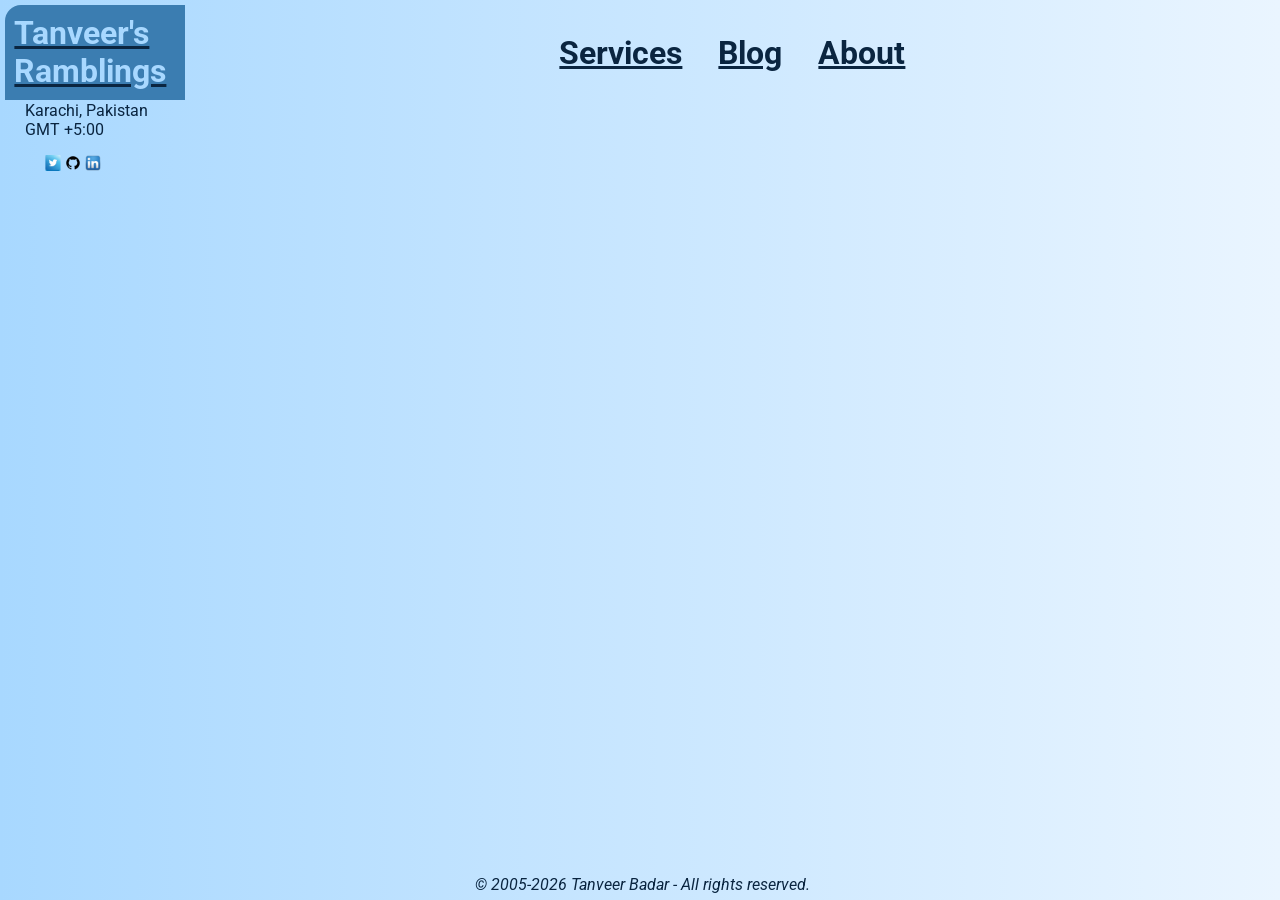
<file: index.html>
<!DOCTYPE html>
<html lang="en-US">

<head>
    <title>Tanveer's Ramblings - Home</title>
    <meta charset="utf-8">
<meta name="viewport" content="width=device-width, initial-scale=1">
<link rel="preconnect" href="https://fonts.googleapis.com">
<link rel="preconnect" href="https://fonts.gstatic.com" crossorigin>
<link
    href="https://fonts.googleapis.com/css2?family=Roboto:ital,wght@0,100;0,300;0,400;0,500;0,700;0,900;1,100;1,300;1,400;1,500;1,700;1,900&display=swap"
    rel="stylesheet">
<link href="/assets/css/themes.css" rel="stylesheet">
<link href="/assets/css/font.css" rel="stylesheet">
<link href="/assets/css/styles.css" rel="stylesheet">
<link rel="icon" href="/assets/images/favicon.png" type="image/png">

</head>

<body>
    <a class="site-name active roboto-bold" href="/">
    <div>Tanveer's Ramblings</div>
</a>
<header class="roboto-bold">
    <nav>
        <ul>
            <li ><a href="/services.html">Services</a></li>
            <li ><a href="/blog/">Blog</a></li>
            <li ><a href="/about.html">About</a></li>
        </ul>
    </nav>
</header>
    <main>
    </main>
    <aside>
    <p class="roboto-regular">Karachi, Pakistan <br /><time>GMT +5:00</time></p>
    <ul>
        <li><a href="https://twitter.com/tanveerbadar" target="_blank" rel="author" referrerpolicy="no-referrer"><img
                    src="/assets/images/twitter_48x48.png" alt="Twitter profile" /></a></li>
        <li><a href="https://github.com/tanveerbadar" target="_blank" rel="author" referrerpolicy="no-referrer"><img
                    src="/assets/images/github_48x48.png" alt="Github profile" /></a></li>
        <li><a href="https://www.linkedin.com/in/tanveerbadar/" target="_blank" rel="author"
                referrerpolicy="no-referrer"><img src="/assets/images/linkedin_48x48.png" alt="Linkedin profile" /></a>
        </li>
    </ul>
</aside>
    <footer class="roboto-regular-italic">&copy; 2005-<span id="year">2026</span> Tanveer Badar - All rights reserved.
<script>document.getElementById('year').textContent = new Date().getFullYear();</script></footer>

</body>

</html>
</file>
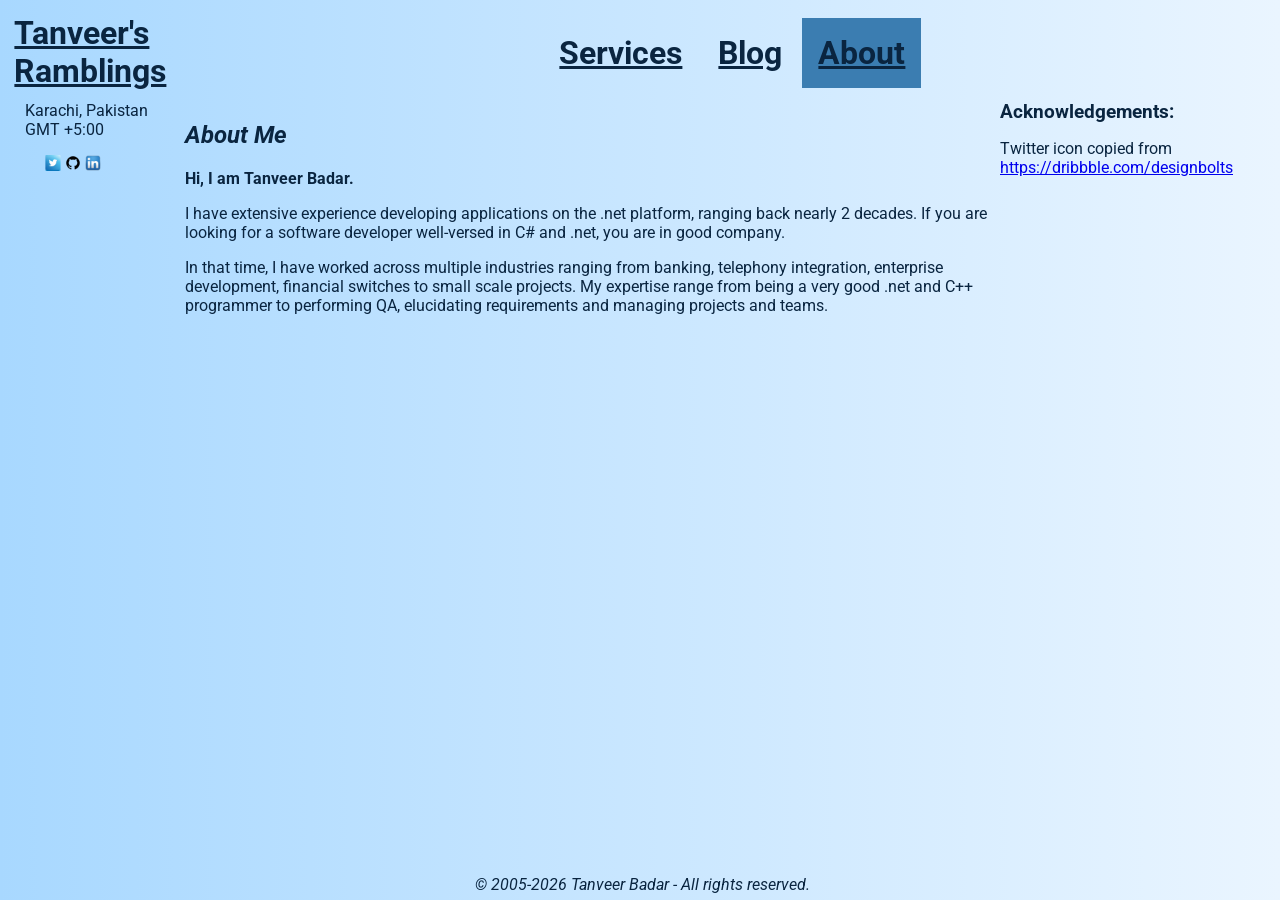
<file: about.html>
<!DOCTYPE html>
<html lang="en-US">

<head>
    <title>Tanveer's Ramblings - About</title>
    <meta charset="utf-8">
<meta name="viewport" content="width=device-width, initial-scale=1">
<link rel="preconnect" href="https://fonts.googleapis.com">
<link rel="preconnect" href="https://fonts.gstatic.com" crossorigin>
<link
    href="https://fonts.googleapis.com/css2?family=Roboto:ital,wght@0,100;0,300;0,400;0,500;0,700;0,900;1,100;1,300;1,400;1,500;1,700;1,900&display=swap"
    rel="stylesheet">
<link href="/assets/css/themes.css" rel="stylesheet">
<link href="/assets/css/font.css" rel="stylesheet">
<link href="/assets/css/styles.css" rel="stylesheet">
<link rel="icon" href="/assets/images/favicon.png" type="image/png">

</head>

<body>
    <a class="site-name  roboto-bold" href="/">
    <div>Tanveer's Ramblings</div>
</a>
<header class="roboto-bold">
    <nav>
        <ul>
            <li ><a href="/services.html">Services</a></li>
            <li ><a href="/blog/">Blog</a></li>
            <li class='active' ><a href="/about.html">About</a></li>
        </ul>
    </nav>
</header>
    <main>
        <h2 class="roboto-bold-italic">About Me</h2>
        <p class="roboto-bold">Hi, I am Tanveer Badar.</p>
        <p class="roboto-regular">I have extensive experience developing applications on the .net platform, ranging back
            nearly 2 decades. If
            you are looking for a software developer well-versed in C# and .net, you are in good company.</p>
        <p class="roboto-regular"> In that time, I have worked across multiple industries ranging from banking,
            telephony integration,
            enterprise development, financial switches to small scale projects. My expertise range from being a very
            good .net and C++ programmer to performing QA, elucidating requirements and managing projects and teams.</p>
    </main>
    <aside>
    <p class="roboto-regular">Karachi, Pakistan <br /><time>GMT +5:00</time></p>
    <ul>
        <li><a href="https://twitter.com/tanveerbadar" target="_blank" rel="author" referrerpolicy="no-referrer"><img
                    src="/assets/images/twitter_48x48.png" alt="Twitter profile" /></a></li>
        <li><a href="https://github.com/tanveerbadar" target="_blank" rel="author" referrerpolicy="no-referrer"><img
                    src="/assets/images/github_48x48.png" alt="Github profile" /></a></li>
        <li><a href="https://www.linkedin.com/in/tanveerbadar/" target="_blank" rel="author"
                referrerpolicy="no-referrer"><img src="/assets/images/linkedin_48x48.png" alt="Linkedin profile" /></a>
        </li>
    </ul>
</aside>
    <footer class="roboto-regular-italic">&copy; 2005-<span id="year">2026</span> Tanveer Badar - All rights reserved.
<script>document.getElementById('year').textContent = new Date().getFullYear();</script></footer>

    <sidebar>
    <h3 class="roboto-bold">Acknowledgements:</h3>
    <p class="roboto-regular">Twitter icon copied from <a href="https://dribbble.com/designbolts"
            target="_blank">https://dribbble.com/designbolts</a></p>
</sidebar>
</body>

</html>
</file>
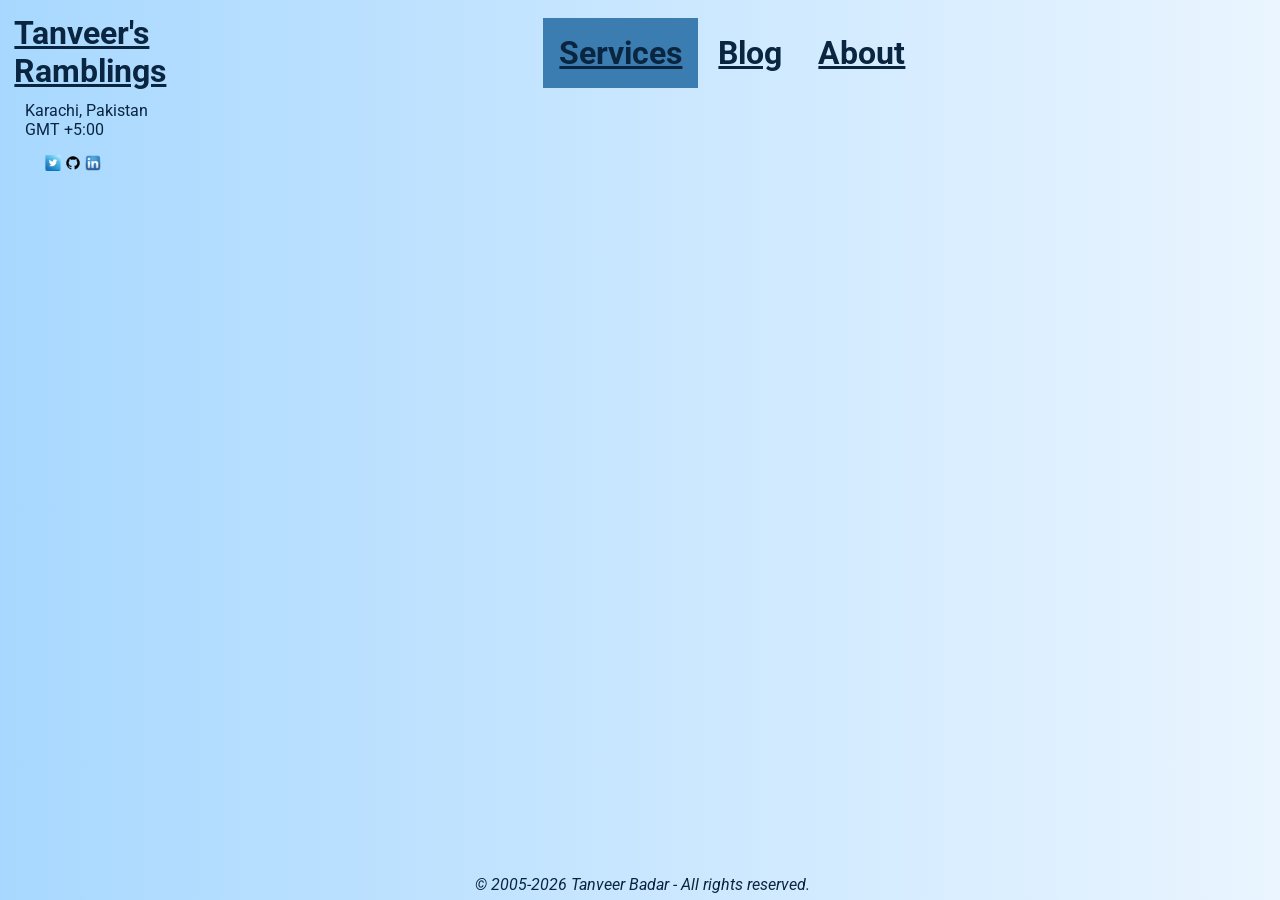
<file: services.html>
<!DOCTYPE html>
<html lang="en-US">

<head>
    <title>Tanveer's Ramblings - Services</title>
    <meta charset="utf-8">
<meta name="viewport" content="width=device-width, initial-scale=1">
<link rel="preconnect" href="https://fonts.googleapis.com">
<link rel="preconnect" href="https://fonts.gstatic.com" crossorigin>
<link
    href="https://fonts.googleapis.com/css2?family=Roboto:ital,wght@0,100;0,300;0,400;0,500;0,700;0,900;1,100;1,300;1,400;1,500;1,700;1,900&display=swap"
    rel="stylesheet">
<link href="/assets/css/themes.css" rel="stylesheet">
<link href="/assets/css/font.css" rel="stylesheet">
<link href="/assets/css/styles.css" rel="stylesheet">
<link rel="icon" href="/assets/images/favicon.png" type="image/png">

</head>

<body>
    <a class="site-name  roboto-bold" href="/">
    <div>Tanveer's Ramblings</div>
</a>
<header class="roboto-bold">
    <nav>
        <ul>
            <li class='active' ><a href="/services.html">Services</a></li>
            <li ><a href="/blog/">Blog</a></li>
            <li ><a href="/about.html">About</a></li>
        </ul>
    </nav>
</header>
    <main>
    </main>
    <aside>
    <p class="roboto-regular">Karachi, Pakistan <br /><time>GMT +5:00</time></p>
    <ul>
        <li><a href="https://twitter.com/tanveerbadar" target="_blank" rel="author" referrerpolicy="no-referrer"><img
                    src="/assets/images/twitter_48x48.png" alt="Twitter profile" /></a></li>
        <li><a href="https://github.com/tanveerbadar" target="_blank" rel="author" referrerpolicy="no-referrer"><img
                    src="/assets/images/github_48x48.png" alt="Github profile" /></a></li>
        <li><a href="https://www.linkedin.com/in/tanveerbadar/" target="_blank" rel="author"
                referrerpolicy="no-referrer"><img src="/assets/images/linkedin_48x48.png" alt="Linkedin profile" /></a>
        </li>
    </ul>
</aside>
    <footer class="roboto-regular-italic">&copy; 2005-<span id="year">2026</span> Tanveer Badar - All rights reserved.
<script>document.getElementById('year').textContent = new Date().getFullYear();</script></footer>

</body>

</html>
</file>
<file: assets/css/themes.css>
:root {
    --heading-color: #0A2540;
    --subheading-color: #1E4B73;
    --nav-color: #3B7DB1;
    --selected-item-color: #A8D8FF;
    --background-color: #EAF5FF;
}

.theme-blue {
    --heading-color: #0A2540;
    --subheading-color: #1E4B73;
    --nav-color: #3B7DB1;
    --selected-item-color: #A8D8FF;
    --background-color: #EAF5FF;
}

.theme-green {
    --heading-color: #124D1F;
    --subheading-color: #227744;
    --nav-color: #46A067;
    --selected-item-color: #A5E2B3;
    --background-color: #E7F6E8;
}

.theme-warm {
    --heading-color: #8B2D26;
    --subheading-color: #A65629;
    --nav-color: #D98A43;
    --selected-item-color: #FFD1B3;
    --background-color: #FFF5EB;
}

.theme-purple {
    --heading-color: #2E004F;
    --subheading-color: #5A1A73;
    --nav-color: #8A3BAF;
    --selected-item-color: #D3B6E0;
    --background-color: #F3E9FA;
}
</file>
<file: assets/css/font.css>
.roboto-thin {
    font-family: "Roboto", sans-serif;
    font-weight: 100;
    font-style: normal;
}

.roboto-light {
    font-family: "Roboto", sans-serif;
    font-weight: 300;
    font-style: normal;
}

.roboto-regular {
    font-family: "Roboto", sans-serif;
    font-weight: 400;
    font-style: normal;
}

.roboto-medium {
    font-family: "Roboto", sans-serif;
    font-weight: 500;
    font-style: normal;
}

.roboto-bold {
    font-family: "Roboto", sans-serif;
    font-weight: 700;
    font-style: normal;
}

.roboto-black {
    font-family: "Roboto", sans-serif;
    font-weight: 900;
    font-style: normal;
}

.roboto-thin-italic {
    font-family: "Roboto", sans-serif;
    font-weight: 100;
    font-style: italic;
}

.roboto-light-italic {
    font-family: "Roboto", sans-serif;
    font-weight: 300;
    font-style: italic;
}

.roboto-regular-italic {
    font-family: "Roboto", sans-serif;
    font-weight: 400;
    font-style: italic;
}

.roboto-medium-italic {
    font-family: "Roboto", sans-serif;
    font-weight: 500;
    font-style: italic;
}

.roboto-bold-italic {
    font-family: "Roboto", sans-serif;
    font-weight: 700;
    font-style: italic;
}

.roboto-black-italic {
    font-family: "Roboto", sans-serif;
    font-weight: 900;
    font-style: italic;
}
</file>
<file: assets/css/styles.css>
* {
    box-sizing: border-box;
}

body {
    margin: 0;
    padding-top: 0.3em;
    padding-left: 0.3em;
    min-height: 100vh;
    min-height: 100dvh;
    background: linear-gradient(to right, var(--selected-item-color), var(--background-color));
    color: var(--heading-color);
    display: grid;
    grid-template-areas: "title header header"
        "aside main sidebar"
        "footer footer footer";
    grid-template-rows: 6em 1fr 2em;
    grid-template-columns: minmax(180px, 0.3fr) 2fr minmax(280px, 0.3fr);
}

header {
    grid-area: header;
    align-self: center;
    justify-self: center;

    a {
        color: var(--heading-color);
        padding: 0.5em;
    }
}

a.site-name {
    color: var(--heading-color);
    grid-area: title;
    justify-self: start;
    font-size: xx-large;

    >div {
        padding-left: 0.3em;
        padding-block: 0.3em;
        border-radius: 0.5em 0 0 0;
    }
}


header a:hover,
a.site-name>div:hover,
a.site-name:hover {
    color: var(--selected-item-color);
    background-color: var(--background-color);
}

header li.active,
a.site-name.active>div {
    color: var(--selected-item-color);
    background-color: var(--nav-color);
}

header li.active a:visited,
a.site-name.visited {
    color: var(--selected-item-color);
    background-color: var(--background-color);
}

nav>ul {
    list-style-type: none;
    padding: 0;

    >li {
        padding-block: 0.5em;
    }
}

div.blog {
    >ul {
        list-style-type: none;
        padding: 0;
        margin-block: 0;

        >li {
            padding-block-end: 1em;
        }
    }
}

nav>ul>li {
    display: inline;
    font-weight: 700;
    font-size: xx-large;
}

main {
    grid-area: main;
}

aside {
    grid-area: aside;
    align-self: self-start;
    padding-left: 20px;
    text-align: left;

    >p {
        margin-block-start: 0;
    }

    >div>img {
        height: 110px;
        border-radius: 5em;
        width: 110px;
        margin-bottom: 1em;
        margin-right: 1em;
        display: none;
        visibility: hidden;
    }

    >ul {
        list-style-type: none;
        margin-top: 1em;
        padding-left: 20px;

        li {
            display: inline;

            >a>img {
                height: 16px;
                width: 16px;
            }
        }
    }
}

footer {
    grid-area: footer;
    align-self: center;
    justify-self: center;
}

sidebar {
    grid-area: sidebar;

    >h3 {
        margin-block: 0;
    }

    >ul {
        list-style-type: none;
        padding-left: 1em;
        margin-block: 0;

        li {
            padding-block-start: 0.5em;
        }
    }
}

@media screen and (max-width: 400px) {
    body {
        grid-template-areas:
            "title main"
            "header main"
            "sidebar main"
            "aside main"
            "footer footer";
        grid-template-rows: 5.5em 1fr auto auto 2em;
        grid-template-columns: 10.5em 1fr;
    }

    a.site-name>div {
        max-width: 5.5em;
        word-break: break-word;
        padding-block-end: 0;
    }

    header {
        grid-area: header;
        width: fit-content;
        min-width: 5em;
        align-self: start;
        justify-self: start;

        a {
            font-size: smaller;
        }

        nav {
            >ul {
                margin-block: 0;
                display: flex;
                flex-direction: column;

                >li {
                    font-size: large;
                    padding-block: 0;
                    padding: 0;
                }
            }
        }
    }

    main {
        padding-top: 0;
        padding-left: 1em;

        >ul {
            margin-block: 0;
        }
    }

    aside {
        align-self: end;
        grid-area: aside;
    }

    sidebar {
        font-size: smaller;
        padding: 0;
        padding-left: 1em;

        >h3 {
            margin-block: 0;
        }

        >ul {
            margin-block: 0;
        }
    }
}
</file>
